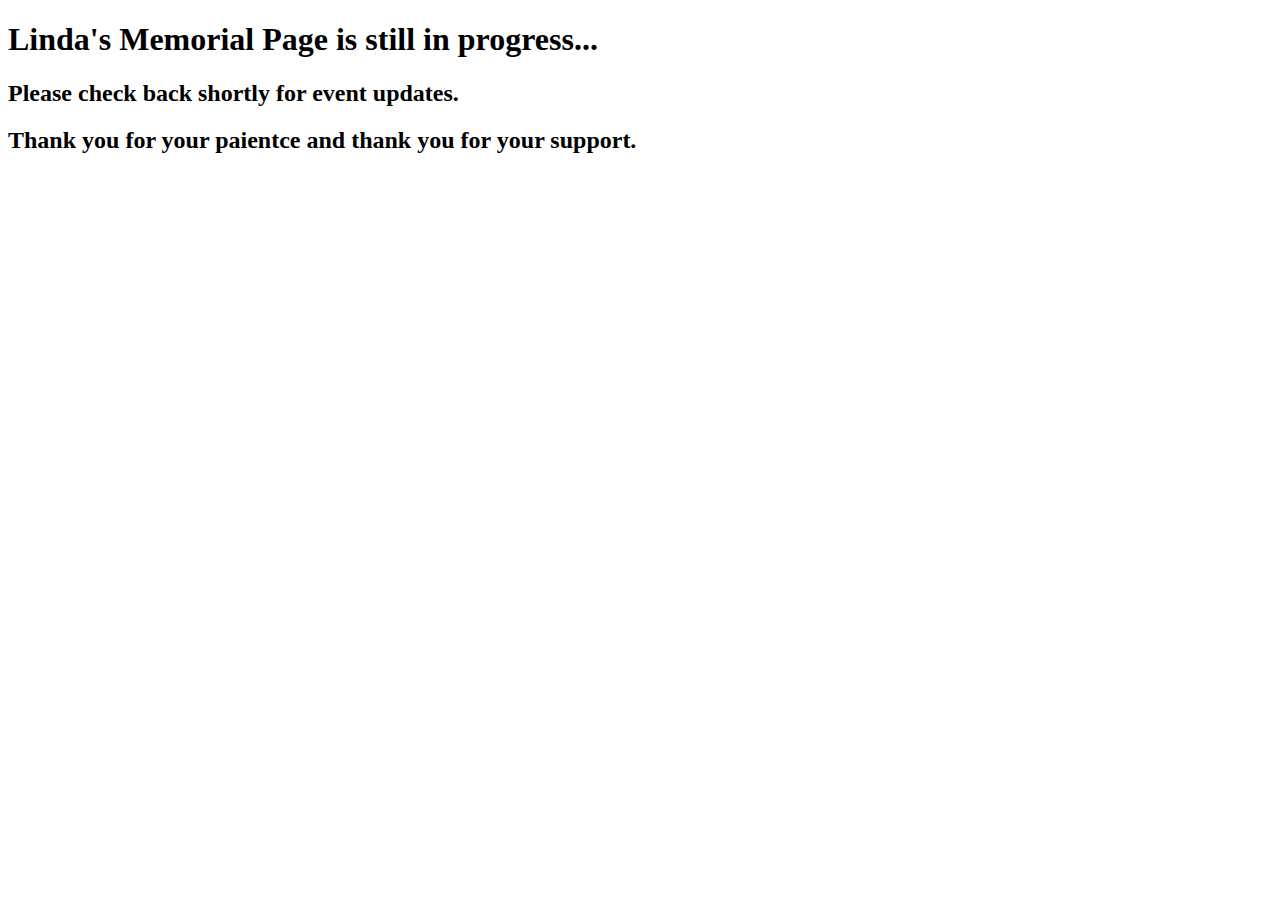
<file: client/index.html>
<!DOCTYPE html>
<html lang="en">
  <head>
    <meta charset="UTF-8" />
    <meta name="viewport" content="width=device-width, initial-scale=1.0" />
    <meta http-equiv="X-UA-Compatible" content="ie=edge" />
    <title>Linda Romanyszyn: A life that will never be forgotten</title>
  </head>
  <body>
    <h1>Linda's Memorial Page is still in progress...</h1>
    <h2>Please check back shortly for event updates.</h2>
    <h2>Thank you for your paientce and thank you for your support.</h2>
  </body>
</html>
</file>
